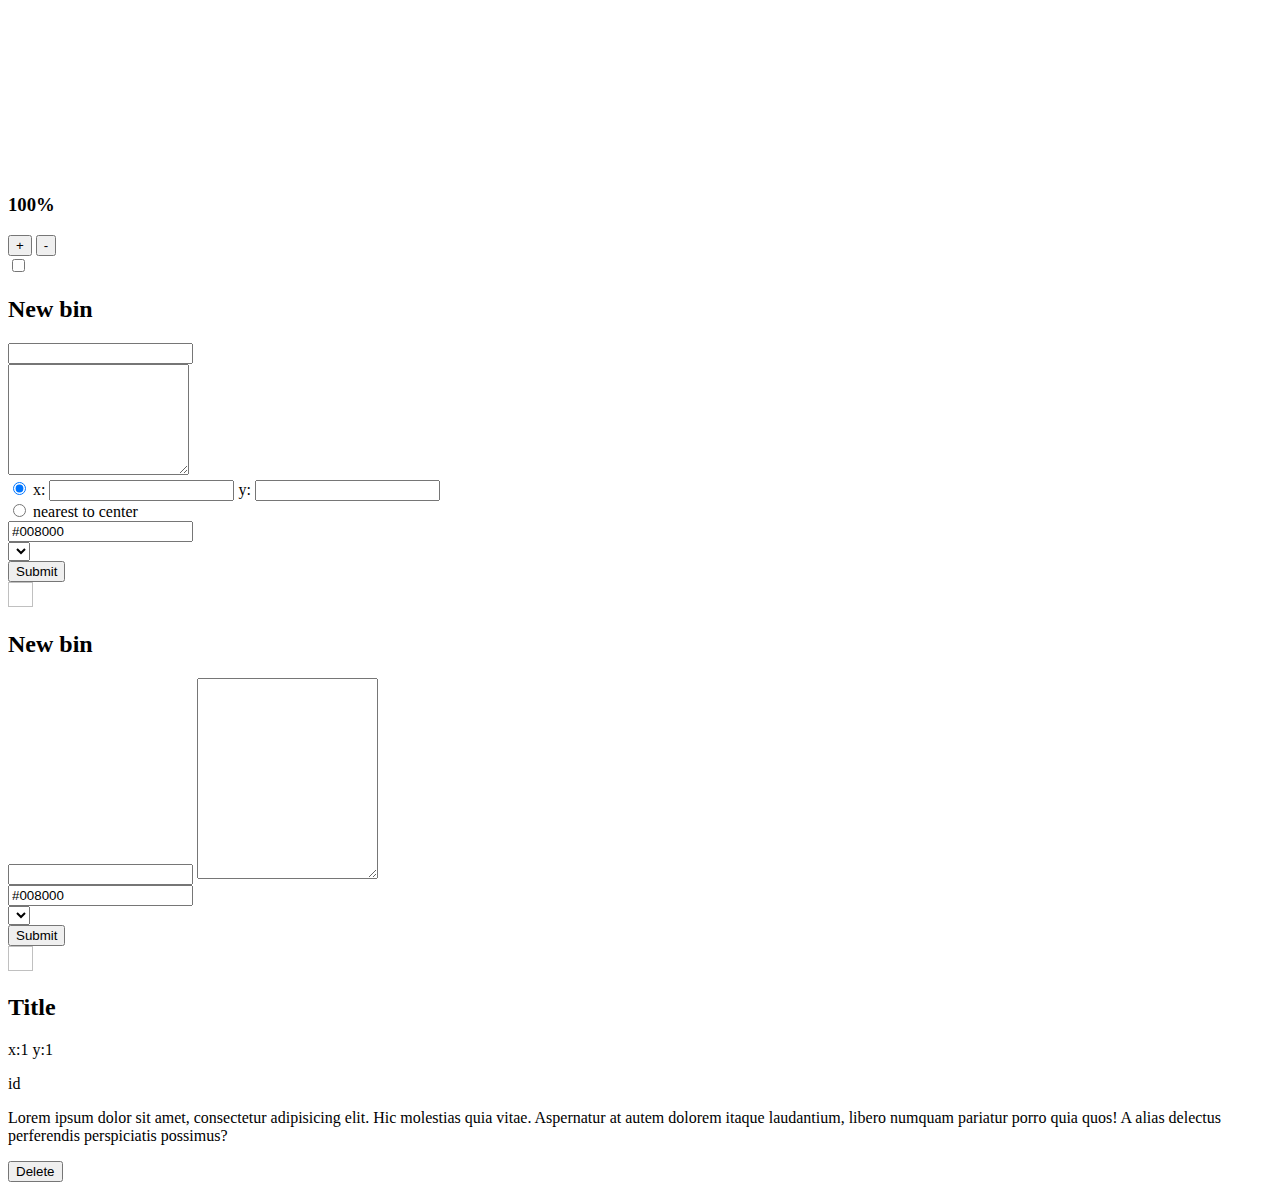
<file: src/main/resources/templates/index.html>
<!DOCTYPE html>
<html lang="en" xmlns:th="http://www.thymeleaf.org">
<head>
    <meta charset="UTF-8">
    <link rel="stylesheet" type="text/css" th:href="@{/css/style.css}">
    <link rel="stylesheet" type="text/css" th:href="@{/css/lib/toastr.min.css}">
    <title>Title</title>
</head>
<body oncontextmenu="return false">

<h1 class="current-coords"></h1>
<canvas id="canvas"></canvas>
<div class="ui-wrapper">
    <div class="zoom-wrapper">
        <div class="zoom-wrapper__row">
            <h3 id="zoom-level">100%</h3>
            <button id="zoom-in" onclick="zoom(-100, window.innerWidth/2, window.innerHeight/2)">+</button>
            <button id="zoom-out" onclick="zoom(100, window.innerWidth/2, window.innerHeight/2)">-</button>
        </div>
    </div>
    <div class="new-bin-wrapper">
        <input type="checkbox" id="new-bin-checkbox">
        <div id="new-bin-menu">
            <label for="new-bin-checkbox" id="new-bin-label">
                <div id="img"></div>
            </label>
            <div id="new-bin-content">
                <form id="drop-down">
                    <h2 class="heading">New bin</h2>
                    <div class="create__title">
                        <input tabindex="-1" type="text" class="title __req __max-length-100" id="create__title_input">
                        <label for="create__title_input"></label>
                    </div>
                    <div class="create__text">
                        <textarea tabindex="-1" class="message __req __max-length-1000" id="create__textarea" rows="7"></textarea>
                        <label for="create__textarea"></label>
                    </div>

                    <div class="coords">
                        <div class="coords__input">
                            <div class="coords__radio">
                                <input tabindex="-1" type="radio" name="coords__radio" checked id="coords__input">
                                <label for="coords__x">x:</label>
                                <input tabindex="-1" type="text" class="__req __min-value_-100 __max-value_100" id="coords__x">
                                <label for="coords__y">y:</label>
                                <input tabindex="-1" type="text" class="__req __min-value_-100 __max-value_100" id="coords__y">
                            </div>
                        </div>
                        <div class="coords__radio">
                            <label>
                                <input tabindex="-1" type="radio" name="coords__radio" id="coords__auto">
                            </label>
                            nearest to center
                        </div>
                    </div>

                    <div class="form-color">
                        <input value="#008000" data-jscolor="" class="color">
                    </div>

                    <div class="get__time">
                        <select tabindex="-1" class="amount_of_time"></select>
                    </div>
                    <div class="form_button">
                        <button tabindex="-1" onclick="extractData('drop-down')">Submit</button>
                    </div>
                </form>
            </div>
        </div>
    </div>
</div>

<div class="popup-create-bg">
    <div class="popup-create">
        <img class="close-popup" th:src="@{/images/close-icon.png}" height="25px" width="25px" alt="">
        <div class="popup__content">
            <h2 class="heading">New bin</h2>
            <form id="pop-up">
                <label for="popup__title"></label>
                <input type="text" class="title __req __max-length-100" id="popup__title">
                <label for="popup__message"></label>
                <textarea class="message __req __max-length-1000" id="popup__message" rows="13"></textarea>
                <div class="form-color">
                    <input value="#008000" data-jscolor="" class="color">
                </div>
                <div class="get__time">
                    <select class="amount_of_time"></select>
                </div>
                <div class="form_button">
                    <button onclick="extractData('pop-up')" class="accordion-button">Submit</button>
                </div>
            </form>
        </div>
    </div>
</div>

<div class="popup-show-bg">
    <div class="popup-show">
        <img class="close-popup" th:src="@{/images/close-icon.png}" height="25px" width="25px" alt="">
        <div class="popup__content">
            <h2 class="show__title">Title</h2>
            <div class="show__info">
                <p class="show__options">x:1 y:1</p>
                <p class="show__id">id</p>
            </div>
            <p class="show__message">Lorem ipsum dolor sit amet, consectetur adipisicing elit. Hic molestias quia vitae.
                Aspernatur at autem dolorem itaque laudantium, libero numquam pariatur porro quia quos! A alias delectus
                perferendis perspiciatis possimus?</p>
        </div>
        <button onclick="ws.deleteBin($('.show__id').text())">Delete</button>
    </div>
</div>


<div th:attr="data-link-icon-url=@{/images/link-icon.png}"></div>
<div th:attr="data-link-icon-active-url=@{/images/link-icon-active.png}"></div>

<script th:src="@{/js/lib/jscolor.min.js}"></script>
<script th:src="@{/js/lib/fabric.min.js}"></script>
<script th:src="@{/js/lib/jquery.min.js}"></script>
<script th:src="@{/js/lib/sockjs.min.js}"></script>
<script th:src="@{/js/lib/stomp.min.js}"></script>
<script th:src="@{/js/lib/toastr.min.js}"></script>
<script th:src="@{/js/canvas.js}"></script>
<script th:src="@{/js/ws.js}"></script>
<script th:src="@{/js/formValidator.js}"></script>
<script th:src="@{/js/field.js}"></script>

<script th:inline="javascript">
    let bins = [[${bins}]]
    let urlBin = [[${urlBin}]]
</script>
<script th:src="@{/js/index.js}"></script>
</body>
</html>
</file>
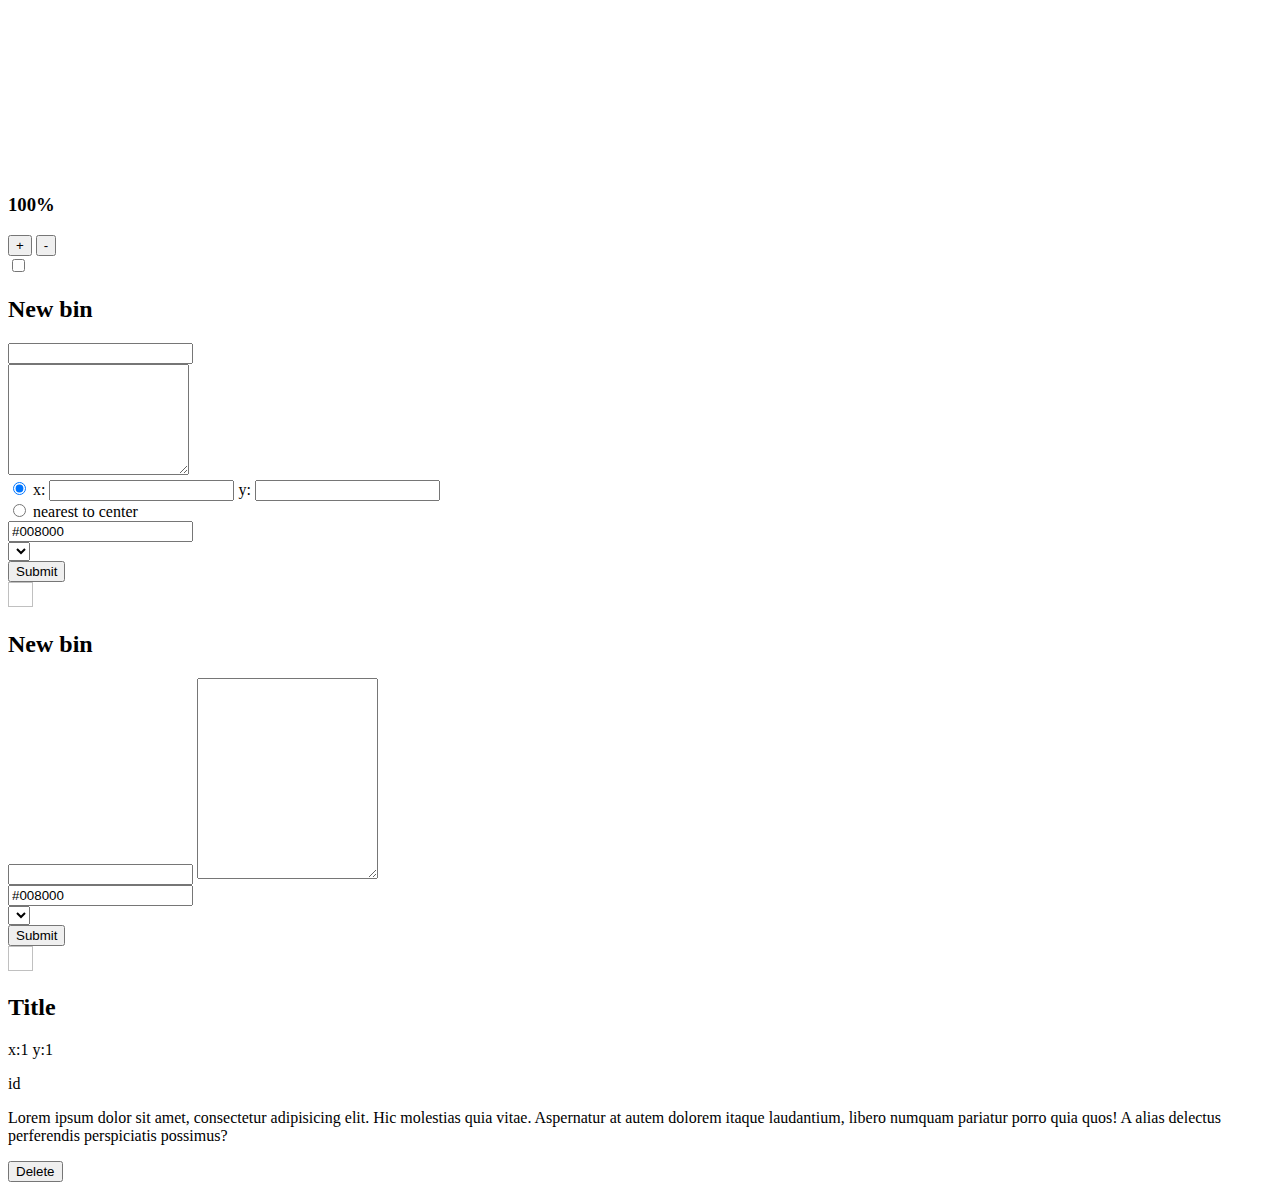
<file: src/main/webapp/WEB-INF/views/index.html>
<!DOCTYPE html>
<html lang="en" xmlns:th="http://www.thymeleaf.org">
<head>
    <meta charset="UTF-8">
    <link rel="stylesheet" type="text/css" th:href="@{/static/css/style.css}">
    <link rel="stylesheet" type="text/css" th:href="@{/static/css/lib/toastr.min.css}">
    <title>Title</title>
</head>
<body oncontextmenu="return false">

<h1 class="current-coords"></h1>
<canvas id="canvas"></canvas>
<div class="ui-wrapper">
    <div class="zoom-wrapper">
        <div class="zoom-wrapper__row">
            <h3 id="zoom-level">100%</h3>
            <button id="zoom-in" onclick="zoom(-100, window.innerWidth/2, window.innerHeight/2)">+</button>
            <button id="zoom-out" onclick="zoom(100, window.innerWidth/2, window.innerHeight/2)">-</button>
        </div>
    </div>
    <div class="new-bin-wrapper">
        <input type="checkbox" id="new-bin-checkbox">
        <div id="new-bin-menu">
            <label for="new-bin-checkbox" id="new-bin-label">
                <div id="img"></div>
            </label>
            <div id="new-bin-content">
                <form id="drop-down">
                    <h2 class="heading">New bin</h2>
                    <div class="create__title">
                        <input tabindex="-1" type="text" class="title __req __max-length-100" id="create__title_input">
                        <label for="create__title_input"></label>
                    </div>
                    <div class="create__text">
                        <textarea tabindex="-1" class="message __req __max-length-1000" id="create__textarea" rows="7"></textarea>
                        <label for="create__textarea"></label>
                    </div>

                    <div class="coords">
                        <div class="coords__input">
                            <div class="coords__radio">
                                <input tabindex="-1" type="radio" name="coords__radio" checked id="coords__input">
                                <label for="coords__x">x:</label>
                                <input tabindex="-1" type="text" class="__req __min-value_-100 __max-value_100" id="coords__x">
                                <label for="coords__y">y:</label>
                                <input tabindex="-1" type="text" class="__req __min-value_-100 __max-value_100" id="coords__y">
                            </div>
                        </div>
                        <div class="coords__radio">
                            <label>
                                <input tabindex="-1" type="radio" name="coords__radio" id="coords__auto">
                            </label>
                            nearest to center
                        </div>
                    </div>

                    <div class="form-color">
                        <input value="#008000" data-jscolor="" class="color">
                    </div>

                    <div class="get__time">
                        <select tabindex="-1" class="amount_of_time"></select>
                    </div>
                    <div class="form_button">
                        <button tabindex="-1" onclick="extractData('drop-down')">Submit</button>
                    </div>
                </form>
            </div>
        </div>
    </div>
</div>

<div class="popup-create-bg">
    <div class="popup-create">
        <img class="close-popup" th:src="@{/static/images/close-icon.png}" height="25px" width="25px" alt="">
        <div class="popup__content">
            <h2 class="heading">New bin</h2>
            <form id="pop-up">
                <label for="popup__title"></label>
                <input type="text" class="title __req __max-length-100" id="popup__title">
                <label for="popup__message"></label>
                <textarea class="message __req __max-length-1000" id="popup__message" rows="13"></textarea>
                <div class="form-color">
                    <input value="#008000" data-jscolor="" class="color">
                </div>
                <div class="get__time">
                    <select class="amount_of_time"></select>
                </div>
                <div class="form_button">
                    <button onclick="extractData('pop-up')" class="accordion-button">Submit</button>
                </div>
            </form>
        </div>
    </div>
</div>

<div class="popup-show-bg">
    <div class="popup-show">
        <img class="close-popup" th:src="@{/static/images/close-icon.png}" height="25px" width="25px" alt="">
        <div class="popup__content">
            <h2 class="show__title">Title</h2>
            <div class="show__info">
                <p class="show__options">x:1 y:1</p>
                <p class="show__id">id</p>
            </div>
            <p class="show__message">Lorem ipsum dolor sit amet, consectetur adipisicing elit. Hic molestias quia vitae.
                Aspernatur at autem dolorem itaque laudantium, libero numquam pariatur porro quia quos! A alias delectus
                perferendis perspiciatis possimus?</p>
        </div>
        <button onclick="ws.deleteBin($('.show__id').text())">Delete</button>
    </div>
</div>


<div th:attr="data-link-icon-url=@{/static/images/link-icon.png}"></div>
<div th:attr="data-link-icon-active-url=@{/static/images/link-icon-active.png}"></div>

<script th:src="@{/static/js/lib/jscolor.min.js}"></script>
<script th:src="@{/static/js/lib/fabric.min.js}"></script>
<script th:src="@{/static/js/lib/jquery.min.js}"></script>
<script th:src="@{/static/js/lib/sockjs.min.js}"></script>
<script th:src="@{/static/js/lib/stomp.min.js}"></script>
<script th:src="@{/static/js/lib/toastr.min.js}"></script>
<script th:src="@{/static/js/canvas.js}"></script>
<script th:src="@{/static/js/ws.js}"></script>
<script th:src="@{/static/js/formValidator.js}"></script>
<script th:src="@{/static/js/field.js}"></script>

<script th:inline="javascript">
    let bins = [[${bins}]]
    let urlBin = [[${urlBin}]]
</script>
<script th:src="@{/static/js/index.js}"></script>
</body>
</html>
</file>
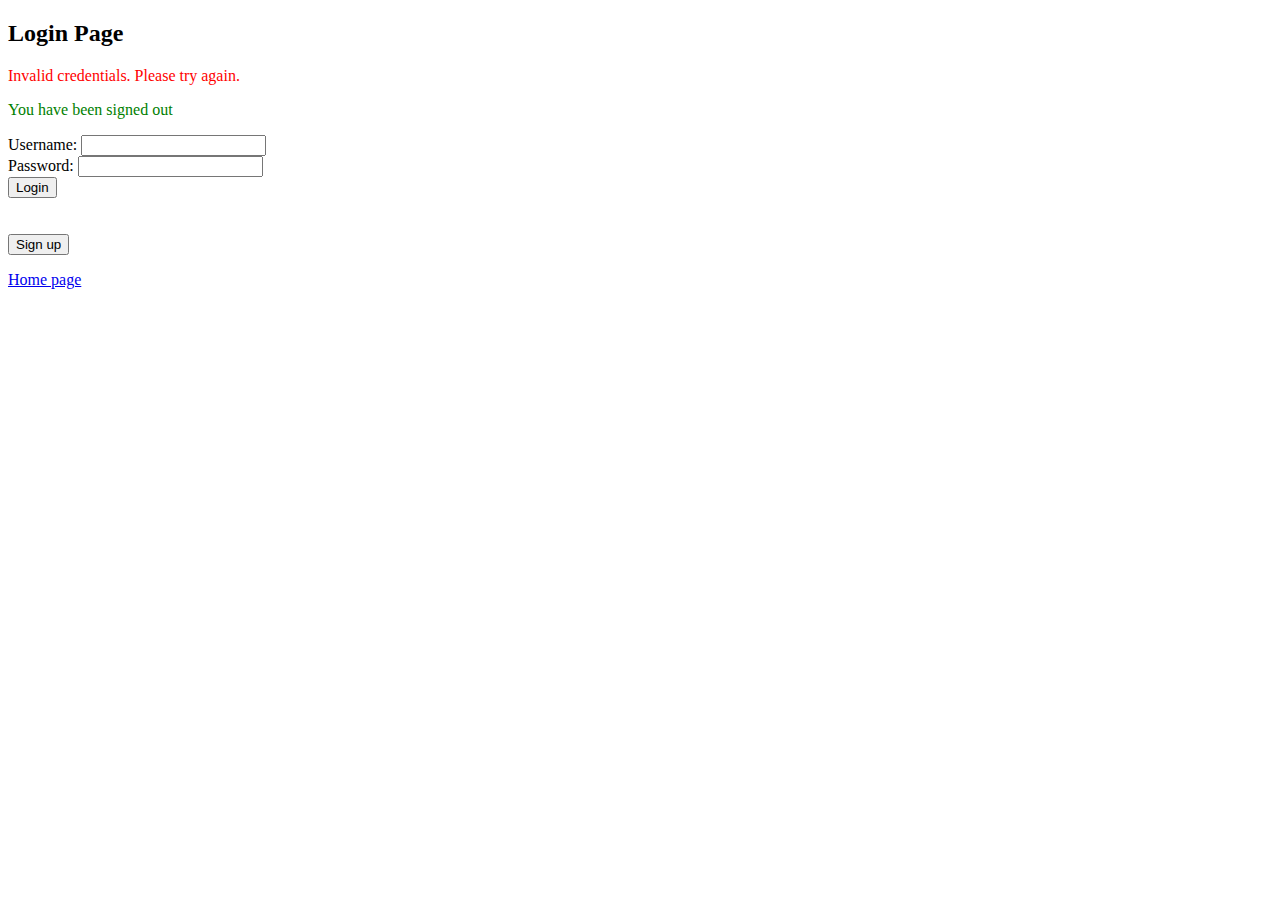
<file: src/main/resources/templates/login.html>
<!DOCTYPE html>
<html lang="en" xmlns:th="http://www.thymeleaf.org">
<head>
    <meta charset="UTF-8">
    <meta name="viewport" content="width=device-width, initial-scale=1.0">
    <link rel="stylesheet" th:href="@{/css/error_authentication.css}">
    <title>Login</title>
</head>
<body>

<h2>Login Page</h2>

<div th:if="${param.error}" style="color: red">
    <p>Invalid credentials. Please try again.</p>
</div>
<div th:if="${param.logout}" style="color: green">
    <p>You have been signed out</p>
</div>

<form th:action="@{/login}" method="POST">
    <label for="username">Username:</label>
    <input type="text" id="username" name="username" required>
    <br>
    <label for="password">Password:</label>
    <input type="password" id="password" name="password" required>
    <br>
    <button type="submit">Login</button>
</form>
<br>
<br>
<button onclick="redirectTo('/signup')">
    Sign up
</button>
<p><a href="/map">Home page</a></p>

<script th:src="@{/js/index.js}"></script>
</body>
</html>
</file>
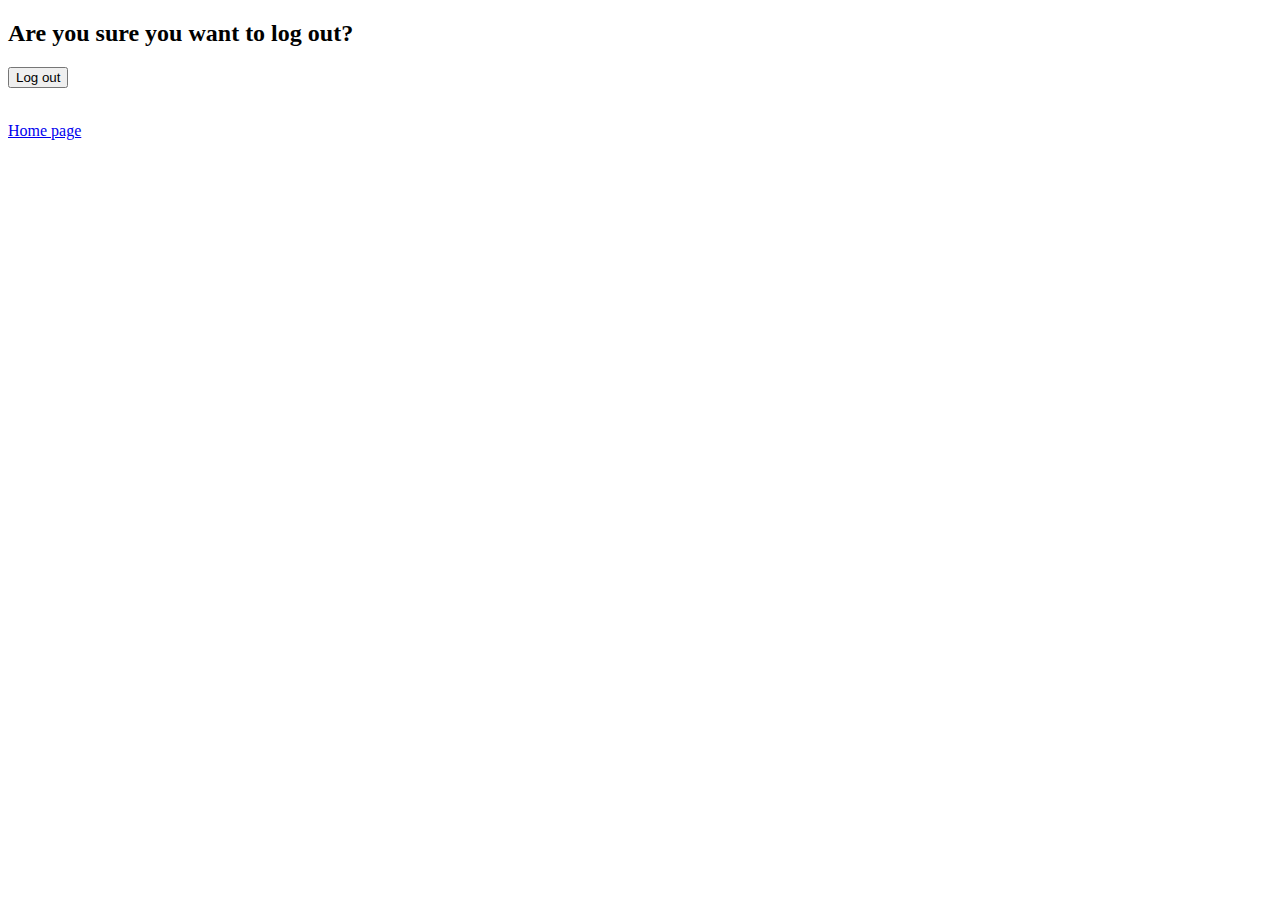
<file: src/main/resources/templates/logout.html>
<!DOCTYPE html>
<html lang="en" xmlns:th="http://www.thymeleaf.org">
<head>
    <meta charset="UTF-8">
    <link rel="stylesheet" th:href="@{/css/error_authentication.css}">
    <title>Logout</title>
</head>
<body>

<h2>Are you sure you want to log out?</h2>

<form th:method="POST" th:action="@{/logout}">
    <button type="submit">Log out</button>
</form>
<br>
<p>
    <a href="/map">Home page</a>
</p>

</body>
</html>
</file>
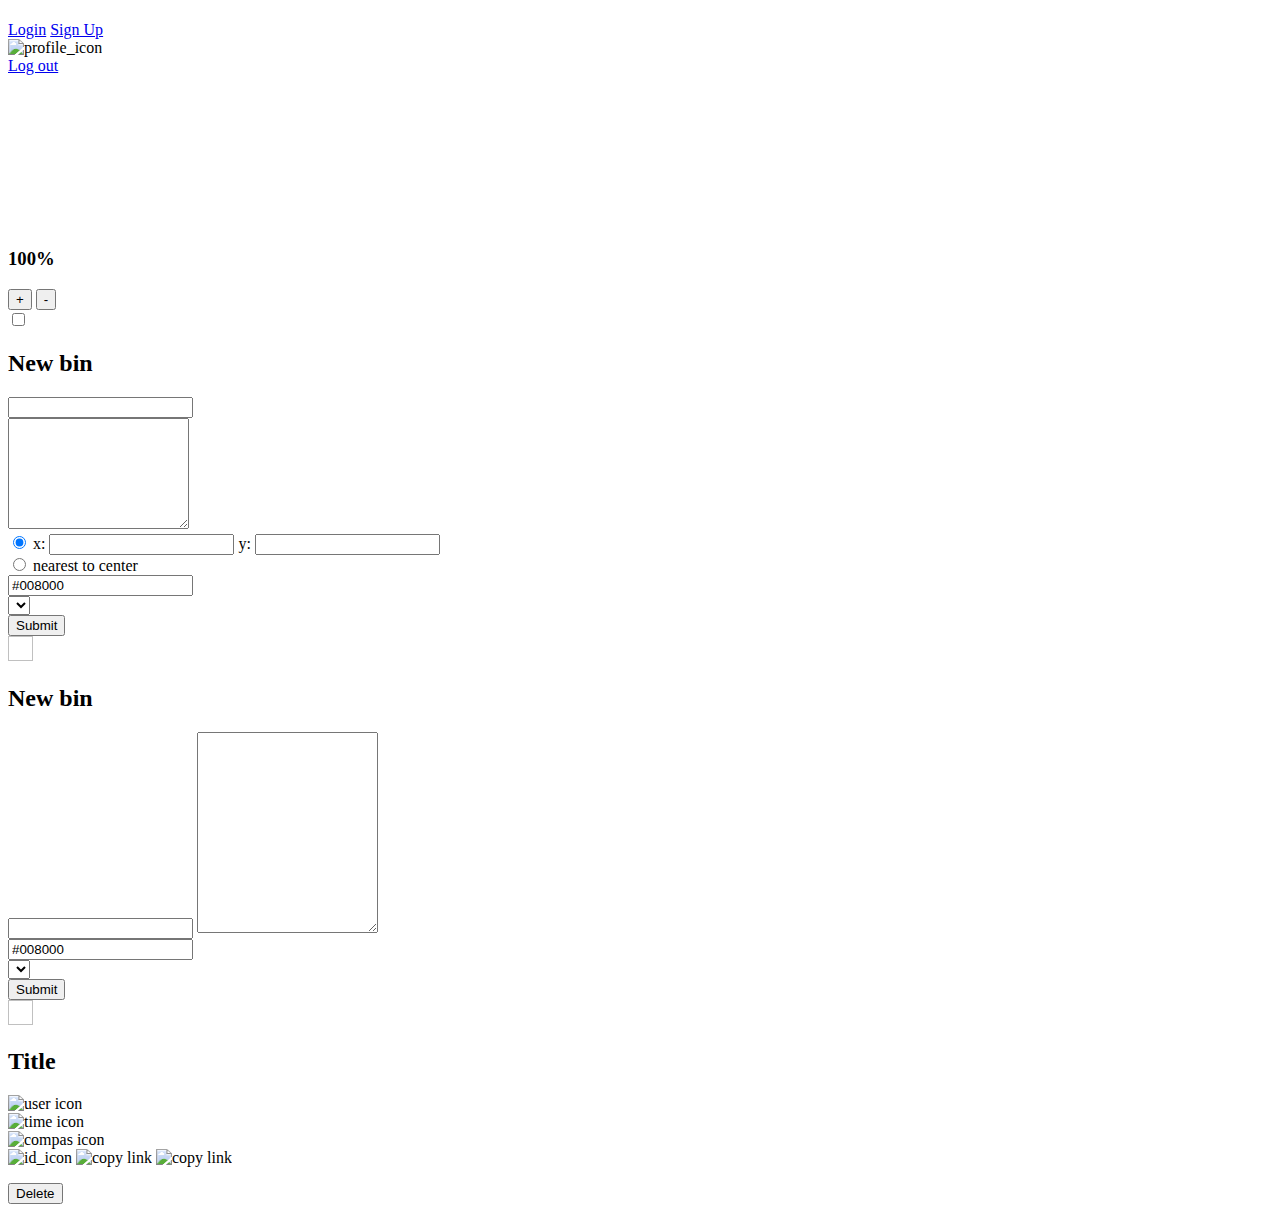
<file: src/main/resources/templates/map.html>
<!DOCTYPE html>
<html xmlns="http://www.w3.org/1999/xhtml"
      xmlns:th="http://www.thymeleaf.org">
<head>
    <meta charset="UTF-8">
    <meta name="viewport" content="width=device-width, initial-scale=1.0">
    <meta th:name="_csrf" th:content="${_csrf.token}"/>
    <meta th:name="_csrf_header" th:content="${_csrf.headerName}"/>
    <link rel="stylesheet" th:href="@{/css/map.css}">
    <link rel="stylesheet" th:href="@{/css/ui_menu.css}">
    <link rel="stylesheet" th:href="@{/css/create_show_forms.css}">
    <link rel="stylesheet" th:href="@{/css/lib/toastr.min.css}">
    <title>Bins</title>
</head>
<body oncontextmenu="return false">

<div class="upper_menu">
    <div class="blank"></div>
    <h1 class="current_coords"></h1>
    <div class="authorization">
        <div th:if="${authentication == null}">
            <a href="/login">Login</a>
            <a href="/signup">Sign Up</a>
        </div>
        <div th:if="${authentication != null}">
            <div class="profile">
                <img th:src="@{images/user_icon_black.png}" alt="profile_icon" height="22px">
                <div class="profile_username" th:text="${authentication.name}"></div>
            </div>
            <a href="/logout">Log out</a>
        </div>
    </div>
</div>
<canvas id="canvas"></canvas>
<div class="ui-wrapper">
    <div class="zoom-wrapper">
        <div class="zoom-wrapper__row">
            <h3 id="zoom-level">100%</h3>
            <button id="zoom-in" onclick="zoom(-100, window.innerWidth/2, window.innerHeight/2)">+</button>
            <button id="zoom-out" onclick="zoom(100, window.innerWidth/2, window.innerHeight/2)">-</button>
        </div>
    </div>
    <div class="new-bin-wrapper">
        <input type="checkbox" id="new-bin-checkbox">
        <div id="new-bin-menu">
            <label for="new-bin-checkbox" id="new-bin-label">
                <div id="img"></div>
            </label>
            <div id="new-bin-content">
                <form id="drop-down">
                    <h2 class="dropdown_heading">New bin</h2>
                    <div class="create__title">
                        <input tabindex="-1" type="data" class="title __req __max-length-100" id="create__title_input">
                        <label for="create__title_input"></label>
                    </div>
                    <div class="create__text">
                        <textarea tabindex="-1" class="message __req" id="create__textarea" rows="7"></textarea>
                        <label for="create__textarea"></label>
                    </div>

                    <div class="coords">
                        <div class="coords__input">
                            <div class="coords__radio">
                                <input tabindex="-1" type="radio" name="coords__radio" checked id="coords__input">
                                <label for="coords__x">x:</label>
                                <input tabindex="-1" type="data" class="__req __min-value_-100 __max-value_100"
                                       id="coords__x">
                                <label for="coords__y">y:</label>
                                <input tabindex="-1" type="data" class="__req __min-value_-100 __max-value_100"
                                       id="coords__y">
                            </div>
                        </div>
                        <div class="coords__radio">
                            <label>
                                <input tabindex="-1" type="radio" name="coords__radio" id="coords__auto">
                            </label>
                            nearest to center
                        </div>
                    </div>

                    <div class="form-color">
                        <input tabindex="-1" value="#008000" data-jscolor="" class="color">
                    </div>

                    <div class="form-time-option">
                        <select tabindex="-1" class="amount_of_time"></select>
                    </div>
                    <div class="form-button">
                        <button tabindex="-1" onclick="extractData('drop-down')">Submit</button>
                    </div>
                </form>
            </div>
        </div>
    </div>
</div>

<div class="popup-create-bg"></div>
<div class="popup-create">
    <img class="close-popup" th:src="@{/images/close-icon.png}" height="25px" width="25px" alt="">
    <div class="popup__content">
        <h2 class="popup_heading">New bin</h2>
        <form id="pop-up">
            <label for="popup__title"></label>
            <input type="data" class="title __req __max-length-100" id="popup__title">
            <label for="popup__message"></label>
            <textarea class="message __req" id="popup__message" rows="13"></textarea>
            <div class="form-color">
                <input value="#008000" data-jscolor="" class="color">
            </div>
            <div class="form-time-option">
                <select class="amount_of_time"></select>
            </div>
            <div class="form-button">
                <button onclick="extractData('pop-up')">Submit</button>
            </div>
        </form>
    </div>
</div>

<div class="popup-show-bg"></div>
<div class="popup-show">
    <img class="close-popup" th:src="@{/images/close-icon.png}" height="25px" width="25px" alt="">
    <div class="popup__content">
        <h2 class="show__title">Title</h2>
        <div class="show__info">
            <div><img th:src="@{images/user_icon_grey.png}" alt="user icon" height="18px"><span
                    class="info_username"></span></div>
            <div><img th:src="@{images/time_icon.png}" alt="time icon" height="18px"><span
                    class="info_expirationTime"></span></div>
            <div><img th:src="@{images/compas_icon.png}" alt="compas icon" height="18px"><span
                    class="info_coords"></span></div>
            <div class="info_id">
                <img th:src="@{images/id_icon.png}" alt="id_icon" height="18px">
                <span class="info_id_text"></span>
                <span class="link_icons">
                            <img th:src='@{images/link-icon-grey.png}' class="link_icon" height='16px' width='16px'
                                 alt='copy link'>
                            <img th:src='@{images/link-icon-active.png}' class='link_icon_active' height='16px'
                                 width='16px' alt='copy link' onclick="copyUrl($('.info_id_text').text())">
                    </span>
            </div>
        </div>
        <p class="show__message"></p>
        <button class="show__delete_btn" onclick="deleteSelectedBin($('.info_id_text').text())">Delete</button>
    </div>
</div>


<div th:attr="data-link-icon-url=@{/images/link-icon.png}"></div>
<div th:attr="data-link-icon-active-url=@{/images/link-icon-active.png}"></div>

<script th:src="@{/js/lib/jscolor.min.js}"></script>
<script th:src="@{/js/lib/fabric.min.js}"></script>
<script th:src="@{/js/lib/jquery.min.js}"></script>
<script th:src="@{/js/lib/sockjs.min.js}"></script>
<script th:src="@{/js/lib/stomp.min.js}"></script>
<script th:src="@{/js/lib/toastr.min.js}"></script>
<script th:src="@{/js/lib/cookie.min.js}"></script>
<script th:src="@{/js/canvas.js}"></script>
<script th:src="@{/js/ws.js}"></script>
<script th:src="@{/js/binREST.js}"></script>
<script th:src="@{/js/formValidator.js}"></script>
<script th:src="@{/js/field.js}"></script>
<script th:src="@{/js/ui.js}"></script>

<script th:inline="javascript">
    let bins = [[${bins}]]
    let urlBin = [[${urlBin}]]
</script>
<script th:src="@{/js/index.js}"></script>
</body>
</html>
</file>
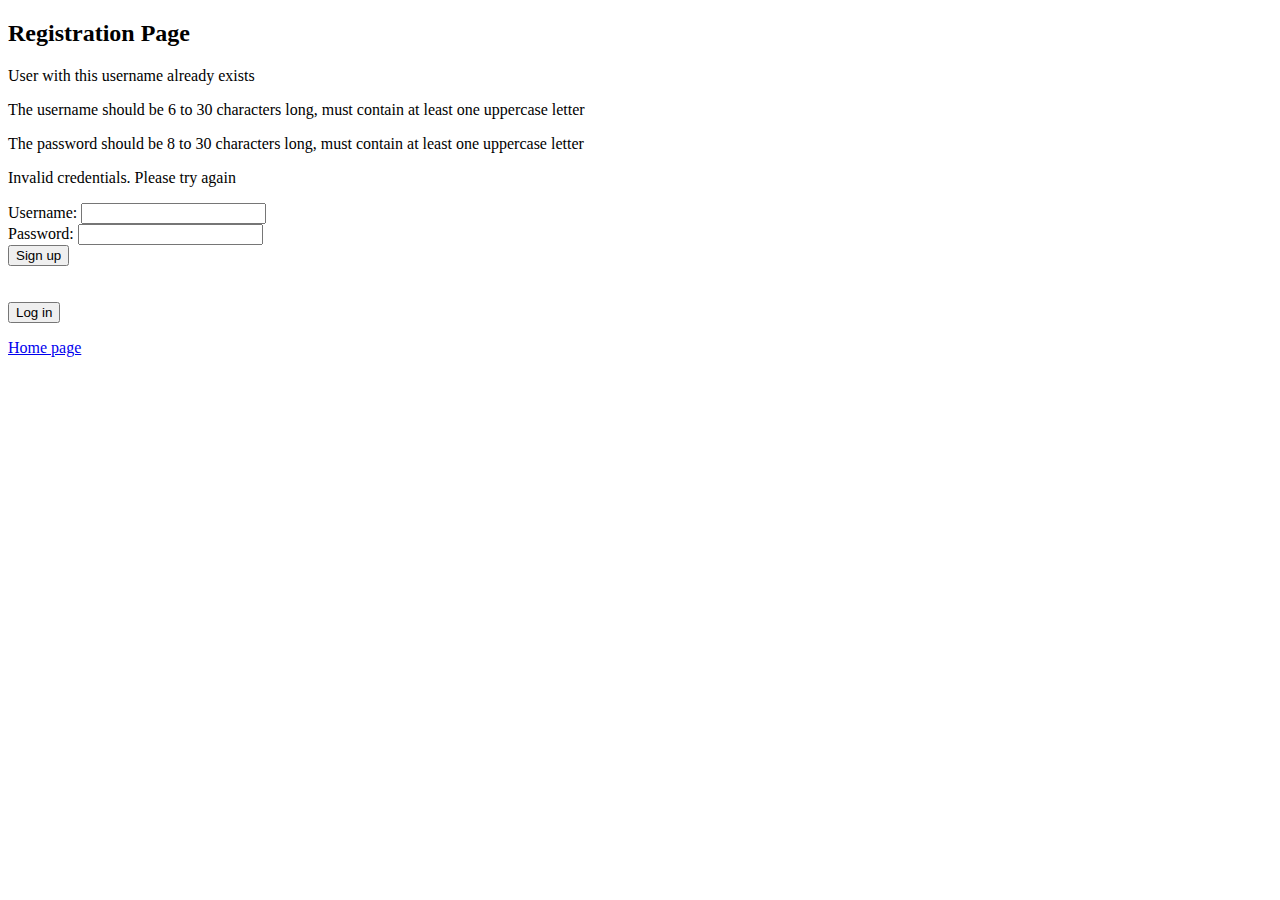
<file: src/main/resources/templates/registration.html>
<!DOCTYPE html>
<html lang="en" xmlns:th="http://www.thymeleaf.org">
<head>
    <meta charset="UTF-8">
    <meta name="viewport" content="width=device-width, initial-scale=1.0">
    <link rel="stylesheet" th:href="@{/css/error_authentication.css}">
    <title>Registration page</title>
</head>
<body>

<h2>Registration Page</h2>
<div th:if="${param.error}">
    <div th:switch="${param.error.stream().findAny().orElse('')}">
        <p th:case="'duplicate'" class="error_message">User with this username already exists</p>
        <p th:case="'usernameWrongFormat'" class="error_message">The username should be 6 to 30 characters long, must
            contain at least one uppercase letter</p>
        <p th:case="'passwordWrongFormat'" class="error_message">The password should be 8 to 30 characters long, must
            contain at least one uppercase letter</p>
        <p th:case="*" class="error_message">Invalid credentials. Please try again</p>
    </div>
</div>

<form th:action="@{/signup}" method="POST">
    <label for="username">Username:</label>
    <input type="text" id="username" name="username" required>
    <br>
    <label for="password">Password:</label>
    <input type="password" id="password" name="password" required>
    <br>
    <button type="submit">Sign up</button>
</form>
<br>
<br>
<button onclick="redirectTo('/login')">
    Log in
</button>
<p>
    <a href="/map">Home page</a>
</p>

<script th:src="@{/js/index.js}"></script>
</body>
</html>
</file>
